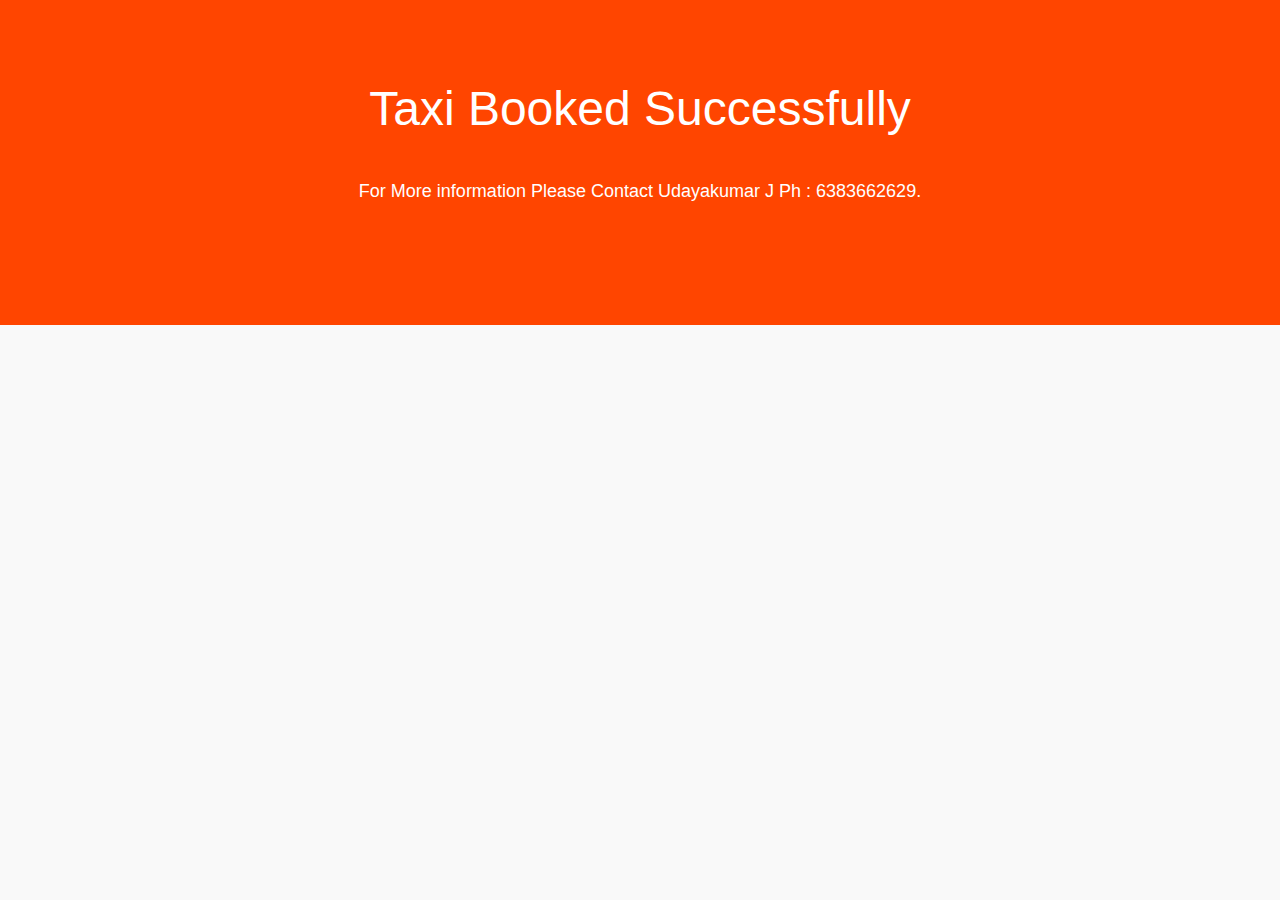
<file: slide.html>
<!DOCTYPE html>
<html lang="en">
<head>
  <meta charset="UTF-8">
  <meta name="viewport" content="width=device-width, initial-scale=1.0">
  <title>Bootstrap Carousel</title>
  <link href="https://cdn.jsdelivr.net/npm/bootstrap@5.3.0-alpha3/dist/css/bootstrap.min.css" rel="stylesheet">
  <link rel="stylesheet" href="styles.css">
</head>
<body>
  
  <section class="section_cta_block">
    <div class="wraper">
      <h2>Taxi Booked Successfully</h2>
      <p>For More information Please Contact Udayakumar J Ph : 6383662629.</p>
    </div>
  </section>

  <script src="https://cdn.jsdelivr.net/npm/bootstrap@5.3.0-alpha3/dist/js/bootstrap.bundle.min.js"></script>
  <script>
    const params = new URLSearchParams(window.location.search);
    const pickup = params.get('pickup');
    const dropoff = params.get('dropoff');
    const date = params.get('date');
    const time = params.get('time');
    const rideType = params.get('rideType');
    console.log(rideType); // Use this value as needed
    const confirmationMessage = `
      Booking Confirmed!
      Pickup: ${pickup}
      Drop-off: ${dropoff}
      Date: ${date}
      Time: ${time}
      Phone Number: ${rideType}
    `;
    document.getElementById("confirmation").innerHTML = confirmationMessage;
  </script>
</body>
</html>
</file>
<file: styles.css>
body {
    font-family: Arial, sans-serif;
    margin: 0;
    padding: 0;
    background-color: #f9f9f9;
  }
  
  img {
    width: 100%; height: 100%; object-fit: contain;
  }

  header {
    background-color: orangered;
    color: #fff;
    padding: 20px;
    text-align: center;
  }
  
  main {
    padding: 20px;
  }
  
  h1, h2, h3, h4, h5, h6 {
    color: #ffffff;
}
a, a:hover, a:focus, a:active {
    text-decoration: none;
    outline: none;
}
ul {
    margin: 0;
    padding: 0;
    list-style: none;
}

header {
    position: relative;
    width: 100%;
    background: rgb(0, 0, 0);
    z-index: 99;
}
/*---------header close----------*/
/*-----------header-top------------*/
.header-top {
    padding: 12px 0px 15px 0px;
    background: rgba(0, 0, 0, 0.57);
}
.left_info ul li {
    display: inline-block;
    margin-right: 30px;
}

.left_info a {
    color: #fffefe;
    font-size: 14px;
    font-weight: 500;
}

.left_info i.fa {
    font-size: 19px;
    color: #fff;
    padding-right: 10px;
}

.right_info p {
    color: #fff;
    font-size: 14px;
    font-weight: 500;
    line-height: 20px;
    margin: 0;
}

.left_info {
    text-align: right;
}

.right_info i.fa {
    font-size: 26px;
    margin-right: 10px;
    position: relative;
    bottom: -4px;
}

header i.fa.fa-mobile {
    bottom: -4px;
    font-size: 26px;
    position: relative;
    border: 40px;
    font-weight: 500;
}

.left_info ul li:last-child {
    margin: 0px !IMPORTANT;
}
.header-main {
    padding: 21px 0;
    border-top: 1px solid #424242;
}
/*-----------header-top Close------------*/
/*-----------header-menu------------*/
nav#cssmenu ul {
    float: right;
    margin-top: 13px;
}
.logo{position:relative;z-index:123;padding:10px;font:18px verdana;color:#6DDB07;float:left;}
.logo img {
    max-width: 170px;
}
.logo a{color:#fff; text-decoration: none;}
#cssmenu,#cssmenu ul,#cssmenu ul li,#cssmenu ul li a,#cssmenu #head-mobile{border:0;list-style:none;line-height:1;display:block;position:relative;-webkit-box-sizing:border-box;-moz-box-sizing:border-box;box-sizing:border-box}
#cssmenu:after,#cssmenu > ul:after{content:".";display:block;clear:both;visibility:hidden;line-height:0;height:0}
#cssmenu #head-mobile{display:none}
#cssmenu > ul > li{float:left}
#cssmenu > ul > li > a {
    padding: 9px 17px;
    font-size: 16px;
    letter-spacing: 1px;
    text-decoration: none;
    color: #efefef;
}
#cssmenu > ul > li:hover > a, #cssmenu ul li.active a {
    color: #fff;
}
#cssmenu > ul > li:hover, #cssmenu ul li.active:hover, #cssmenu ul li.active, #cssmenu ul li.has-sub.active:hover {
    background: #f82249!important;
    -webkit-transition: background .3s ease;
    -ms-transition: background .3s ease;
    transition: background .3s ease;
}
#cssmenu > ul > li.has-sub > a{padding-right:30px}
#cssmenu > ul > li.has-sub > a:after{position:absolute;top:17px;right:11px;width:8px;height:2px;display:block;background:#ddd;content:''}
#cssmenu > ul > li.has-sub > a:before {
    position: absolute;
    top: 14px;
    right: 14px;
    display: block;
    width: 2px;
    height: 8px;
    background: #ddd;
    content: '';
    -webkit-transition: all .25s ease;
    -ms-transition: all .25s ease;
    transition: all .25s ease;
}

#cssmenu > ul > li.has-sub:hover > a:before{top:23px;height:0}
#cssmenu ul ul {
    position: absolute;
    left: -9999px;
    margin-top: 0;
}
#cssmenu ul ul li{height:0;-webkit-transition:all .25s ease;-ms-transition:all .25s ease;background:#333;transition:all .25s ease}
#cssmenu ul ul li:hover{}
#cssmenu li:hover > ul{left:auto}
#cssmenu li:hover > ul > li{height:35px}
#cssmenu ul ul ul{margin-left:100%;top:0}
#cssmenu ul ul li a {
    border-bottom: 1px solid rgba(150,150,150,0.15);
    padding: 11px 15px;
    width: 190px;
    font-size: 12px;
    text-decoration: none;
    color: #ddd;
    font-weight: 400;
}
#cssmenu ul ul li:last-child > a,#cssmenu ul ul li.last-item > a{border-bottom:0}
#cssmenu ul ul li:hover > a,#cssmenu ul ul li a:hover{color:#fff}
#cssmenu ul ul li.has-sub > a:after{position:absolute;top:16px;right:11px;width:8px;height:2px;display:block;background:#ddd;content:''}
#cssmenu ul ul li.has-sub > a:before{position:absolute;top:13px;right:14px;display:block;width:2px;height:8px;background:#ddd;content:'';-webkit-transition:all .25s ease;-ms-transition:all .25s ease;transition:all .25s ease}
#cssmenu ul ul > li.has-sub:hover > a:before{top:17px;height:0}
#cssmenu ul ul li.has-sub:hover,#cssmenu ul li.has-sub ul li.has-sub ul li:hover{background:#363636;}
#cssmenu ul ul ul li.active a{border-left:1px solid #333}
#cssmenu > ul > li.has-sub > ul > li.active > a,#cssmenu > ul ul > li.has-sub > ul > li.active> a{border-top:1px solid #333}

@media screen and (max-width:991px){
.logo{position:absolute;top:0;left: 0;width:100%;height:46px;text-align:center;padding:10px 0 0 0 ;float:none}
.logo2{display:none}
nav{width:100%;}
#cssmenu{width:100%}
#cssmenu ul{width:100%;display:none}
#cssmenu ul li {
    width: 100%;
    border-top: 1px solid #444;
    float: left;
}
#cssmenu ul li:hover{
    background: transparent !important;
}
#cssmenu ul ul li,#cssmenu li:hover > ul > li{height:auto}
#cssmenu ul li a,#cssmenu ul ul li a{width:100%;border-bottom:0}
#cssmenu ul ul li a{padding-left:25px}
#cssmenu ul ul li{background:#333!important;}
#cssmenu ul ul li:hover{background:#363636!important}
#cssmenu ul ul ul li a{padding-left:35px}
#cssmenu ul ul li a{color:#ddd;background:none}
#cssmenu ul ul li:hover > a,#cssmenu ul ul li.active > a{color:#fff}
#cssmenu ul ul,#cssmenu ul ul ul{position:relative;left:0;width:100%;margin:0;text-align:left}
#cssmenu > ul > li.has-sub > a:after,#cssmenu > ul > li.has-sub > a:before,#cssmenu ul ul > li.has-sub > a:after,#cssmenu ul ul > li.has-sub > a:before{display:none}
#cssmenu #head-mobile{display:block;padding:23px;color:#ddd;font-size:12px;font-weight:700}
.button{width:55px;height:46px;position:absolute;right:0;top:0;cursor:pointer;z-index: 12399994;}
.button:after{position:absolute;top:22px;right:20px;display:block;height:8px;width:20px;border-top:2px solid #dddddd;border-bottom:2px solid #dddddd;content:''}
.button:before{-webkit-transition:all .3s ease;-ms-transition:all .3s ease;transition:all .3s ease;position:absolute;top:16px;right:20px;display:block;height:2px;width:20px;background:#ddd;content:''}
.button.menu-opened:after{-webkit-transition:all .3s ease;-ms-transition:all .3s ease;transition:all .3s ease;top:23px;border:0;height:2px;width:19px;background:#fff;-webkit-transform:rotate(45deg);-moz-transform:rotate(45deg);-ms-transform:rotate(45deg);-o-transform:rotate(45deg);transform:rotate(45deg)}
.button.menu-opened:before{top:23px;background:#fff;width:19px;-webkit-transform:rotate(-45deg);-moz-transform:rotate(-45deg);-ms-transform:rotate(-45deg);-o-transform:rotate(-45deg);transform:rotate(-45deg)}
#cssmenu .submenu-button{position:absolute;z-index:99;right:0;top:0;display:block;border-left:1px solid #444;height:46px;width:46px;cursor:pointer}
#cssmenu .submenu-button.submenu-opened{background:#262626}
#cssmenu ul ul .submenu-button{height:34px;width:34px}
#cssmenu .submenu-button:after{position:absolute;top:22px;right:19px;width:8px;height:2px;display:block;background:#ddd;content:''}
#cssmenu ul ul .submenu-button:after{top:15px;right:13px}
#cssmenu .submenu-button.submenu-opened:after{background:#fff}
#cssmenu .submenu-button:before{position:absolute;top:19px;right:22px;display:block;width:2px;height:8px;background:#ddd;content:''}
#cssmenu ul ul .submenu-button:before{top:12px;right:16px}
#cssmenu .submenu-button.submenu-opened:before{display:none}
#cssmenu ul ul ul li.active a{border-left:none}
#cssmenu > ul > li.has-sub > ul > li.active > a,#cssmenu > ul ul > li.has-sub > ul > li.active > a{border-top:none}
}

img{
    width: 100%;
}
div#slider-home .carousel-item::before {
    background: #0000005c;
    content: "";
    position: absolute;
    width: 100%;
    height: 100%;
}
#slider-home h3 {
    text-transform: capitalize;
    font-size: 50px;
}

#slider-home p {
    font-size: 23px;
}

#slider-home .btn {
    background: #f82249;
    color: #fff;
    padding: 12px 30px !important;
    font-size: 18px;
    text-transform: uppercase;
    letter-spacing: 1px;
    margin-top: 10px;
    margin-bottom: 30px;
}
#slider-home .btn:hover{    
    background: #ffffff;
    color: #f82249;
}

  .sectionForm {
    display: flex;
    align-items: center;
    justify-content: center;
  }

  .booking-form {
    /* width: 100%;
    background: #fff;
    padding: 20px;
    border-radius: 8px;
    box-shadow: 0 4px 6px rgba(0, 0, 0, 0.1); */
    background-color: #FFF;
    padding: 30px;
    position: relative;
    top: -10px;
    border-radius: 10px;
    box-shadow: rgba(99, 99, 99, 0.2) 0px 2px 8px 0px;
    border-right: 4px solid #FC8404;
    border-top: 4px solid #FC8404;
    width: 80%;
  }
  
  .booking-form label {
    display: block;
    margin: 10px 0 5px;
  }
  
  .booking-form h2 {
    text-align: center;
  }

  .booking-form button {
    margin-top: 40px;
  }

  /* .booking-form input, .booking-form select, .booking-form {
    width: 90%;
    padding: 10px;
    margin: 5px 0 15px;
    border: 1px solid #ccc;
    border-radius: 4px;
  } */
  
  /* .booking-form button {
    background-color: #28a745;
    color: white;
    font-size: 16px;
    cursor: pointer;
  }
  
  .booking-form button:hover {
    background-color: #218838;
  } */
  
  #confirmation {
    max-width: 600px;
    margin: 20px auto;
    text-align: center;
  }
  
  .container_bg {
    background-image: url('images/pngtree-black-modern-stylish-sports-car-with-neon-lights-and-smoke-image_15673726.jpg');
    background-position: center;
    background-repeat: no-repeat;
    background-size: cover;
  }

  .carousel-inner {
    height: 100vh;
    width: 100%;
  }

  .carousel-item {
    height: 100%;
  }

  .page-wrapper
{
      /* position: absolute; */
    bottom: 0;
    width: 100%;
    z-index: 11111;
    top: 35px;
}

footer p, footer strong, footer b, footer {
    color: #b0b0b0;
}

.footer-top {
    background: #303030;
    background-size: cover;
    background-position: center;
    padding: 0 0 20px;
    font-family: rubik;
  padding-top:30px;
  
}

.footer-top, .footer-bottom {
    background-color: #1c1f2f;
}

.footer-bottom {
    padding: 15px 0;
    border-top: 1px solid #313646;
    background-color: #181828 !important;
    color: #b0b0b0;
    font-family: rubik;
}

.footer-site-info {
    font-size: 92.86%;
}
#footer-navigation, #footer-navigation li a:hover, .custom-footer, .custom-footer li a:hover {
    color: white;
}

#footer-navigation, #footer-navigation li a, .custom-footer, .custom-footer li a {
    color: #99a9b5;
    padding-top: 15px;
}

.footer-bottom ul {
    margin: 0;
}
.inline-inside {
    font-size: 0;
    line-height: 0;
}
.clearfix:after, .clearfix:before {
    content: "";
    display: table;
}
#footer-menu li {
    display: inline-block;
    padding: 0 21px;
    position: relative;
    line-height: 1;
}

#footer-navigation, #footer-navigation li a, .custom-footer, .custom-footer li a {
    color: #99a9b5;
    padding-top: 15px;
}

#footer-navigation, #footer-navigation li a, .custom-footer, .custom-footer li a {
    color: #99a9b5;
    padding-top: 15px;
}
#footer-menu li+li:before {
    content: '';
    width: 0;
    height: 100%;
    position: absolute;
    left: -1px;
    top: 0;
    font-size: 0;
    border-left: 1px solid #232234;
    border-right: 1px solid #333146;
}


navigation li a, .custom-footer, .custom-footer li a {
    color: #99a9b5;
    padding-top: 15px;
}

#footer-socials {
    text-align: right;
}

#footer-socials .socials {
    text-align: right;
    margin: 0 -7px;
    display: inline-block;
    vertical-align: middle;
}

a.socials-item {
    display: inline-block;
    vertical-align: top;
    text-align: center;
    -o-transition: all 0.3s;
    -webkit-transition: all 0.3s;
    transition: all 0.3s;
    margin: 0 5px;
    line-height: 16px;
    padding: 10px;
    border-radius: 50%;
    background-color: #141421;
    border: 1px solid #2e2e4c;
    box-shadow: 3px 9px 16px rgb(0,0,0,0.4), -3px -3px 10px rgba(255,255,255, 0.06), inset 14px 14px 26px rgb(0,0,0,0.3), inset -3px -3px 15px rgba(255,255,255, 0.05);
}

.socials-item i {
    display: inline-block;
    font-weight: normal;
    width: 1em;
    height: 1em;
    line-height: 1;
    font-size: 16px;
    text-align: center;
    vertical-align: top;
    font-feature-settings: normal;
    font-kerning: auto;
    font-language-override: normal;
    font-size-adjust: none;
    font-stretch: normal;
    font-style: normal;
    font-synthesis: weight style;
    font-variant: normal;
    font-weight: normal;
    text-rendering: auto;
}

.facebook {
    color: #4e64b5;
}

.twitter {
    color: #00aced;
}
.instagram {
    color: #9a8f62;
}
.youtube {
    color: #c82929;
}

.telegram {
    color: #2ca5e0;
}


a.socials-item:hover {
    box-shadow: 0 0px 20px rgba(84, 1, 74, 0.7);
    border-color: rgba(255, 6, 224, 0.61);
    background: linear-gradient(to right, rgba(255, 9, 9, 0.12941176470588237), #c000ffb5, rgba(255, 0, 94, 0.14));
}

.footer-bottom a:hover {
    color: white;
}


footer p, footer li {
    font-size: 15px;
    line-height: 22px;
}


.widget {
    margin-bottom: 50px;
}

.footer-title {
    margin-bottom: 40px;
    color: #fff;
    font-weight: 500;
    text-transform: capitalize;
    padding-bottom: 15px;
    font-size: 16px;
    position: relative;
}

.footer-title:after {
    width: 50px;
    background: #fff;
    opacity: 0.2;
    height: 1px;
    content: "";
    position: absolute;
    bottom: 0;
    left: 0;
}

.gem-contacts-item {
    padding-top: 10px;
    font-size: 15px;
}

.gem-contacts-item i {
    padding-right: 10px;
}

footer .widget ul {
    list-style: none;
    margin-top: 5px;
}

.posts li {
    border-bottom: 1px solid #393d50;
    padding-bottom: 12px;
    padding-top: 6px;
}

footer p, footer li {
    font-size: 15px;
    line-height: 22px;
}

.gem-pp-posts-date {
    color: #00bcd4;
    font-size: 89.5%;
}

footer p {
    line-height: 24px;
    margin-bottom: 10px;font-size: 15px;
}

.wpcf7-form-control-wrap .wpcf7-form-control {
    padding: 7px!important;
    width: 100%;
}

.wpcf7-form-control-wrap input {
    background: #1c1f2f;
    overflow: hidden;
    border: 1px solid #2e344d;
    background-color: #1c1f2f;
    box-shadow: 10px 10px 36px rgb(0,0,0,0.5), -13px -13px 23px rgba(255,255,255, 0.03);
    border-radius: 5px;
    transition: all 0.3s ease-in-out 0s;
}

.wpcf7-form-control-wrap input:hover {
    background-color: transparent;
    box-shadow: 10px 10px 36px rgb(0,0,0,0.5), -13px -13px 23px rgba(255,255,255, 0.03), inset 14px 14px 70px rgb(0,0,0,0.2), inset -15px -15px 30px rgba(255,255,255, 0.04);
    border-color: rgba(255, 255, 255, 0.2);
    color: white;
}

.wpcf7 .wpcf7-form .contact-form-footer textarea {
    height: 160px;
    width: 100%;
}

.wpcf7-form-control-wrap textarea:hover {
    background-color: transparent;
    box-shadow: 10px 10px 36px rgb(0,0,0,0.5), -13px -13px 23px rgba(255,255,255, 0.03), inset 14px 14px 70px rgb(0,0,0,0.2), inset -15px -15px 30px rgba(255,255,255, 0.04);
    border-color: rgba(255, 255, 255, 0.2);
    color: white;
}

.wpcf7-form-control-wrap textarea {
    background: #1c1f2f;
    overflow: hidden;
    border: 1px solid #2e344d;
    background-color: #1c1f2f;
    box-shadow: 10px 10px 36px rgb(0,0,0,0.5), -13px -13px 23px rgba(255,255,255, 0.03);
    border-radius: 5px;
    transition: all 0.3s ease-in-out 0s;
}

textarea {
    overflow: auto;
    resize: vertical;
}

.wpcf7 .wpcf7-form .contact-form-footer .wpcf7-submit {
    width: 100%;
    padding: 11px;
    margin: 0;
    line-height: 0;
}
.wpcf7-form .contact-form-footer .wpcf7-submit {
    background-color: #394050;
    color: #99a9b5;
    border: none;
    cursor: pointer;
    padding: 15px 40px;
    font-size: 14px;
    font-weight: 400;
    transition: all 0.5s;
    letter-spacing: 2px;
    color: rgba(255,255,255,.5);
    box-shadow: none;
    text-transform: uppercase;
    outline: none !important;
    background-color: #1c1f2f;
    border-radius: 5px;
    min-width: 140px;
    /* box-shadow: 10px 10px 36px rgb(0,0,0,0.5), -13px -13px 23px rgba(255,255,255, 0.03), inset 14px 14px 70px rgb(0,0,0,0.2), inset -15px -15px 30px rgba(255,255,255, 0.04); */
    box-shadow: 3px 9px 16px rgb(0,0,0,0.4), -3px -3px 10px rgba(255,255,255, 0.06), inset 14px 14px 26px rgb(0,0,0,0.3), inset -3px -3px 15px rgba(255,255,255, 0.05);
    border-width: 1px 0px 0px 1px;
    border-style: solid;
    border-color: #2e344d;
    transition: all 0.3s ease-in-out 0s;
}

.wpcf7-form input[type=submit] {
    height: 40px;
    line-height: 21px;
    padding: 10px 40px;
    font-size: 14px;
}

.posts li a {
    color: #99a9b5;
}

.wpcf7-form .contact-form-footer .wpcf7-submit:hover {
    box-shadow: 0 0px 20px rgba(84, 1, 74, 0.7);
    border-color: rgba(255, 6, 224, 0.61);
    background: linear-gradient(to right, rgba(255, 9, 9, 0.12941176470588237), #c000ffb5, rgba(255, 0, 94, 0.14));
    color: white;
}

img {
    border-style: none;
    height: auto;
    max-width: 100%;
    vertical-align: middle;
}
.widget_gallery a {
    display: inline-block;
}
footer .widget ul {
    list-style: none;
    margin-top: 5px;
}
.widget_gallery ul {
    padding-left: 0;
    display: table;
}

.widget_gallery li {
    display: inline-block;
    width: 33.33%;
    float: left;
    transition: all 0.5s;
    -webkit-transition: all 0.5s;
    -moz-transition: all 0.5s;
    -o-transition: all 0.5s;
    padding: 2px;
}

.widget_gallery.gallery-grid-4 li {
    width: 30%;
}


#waterdrop {
    height: 30px;
}

#waterdrop canvas {
    bottom: -70px !important;
}

.footer-site-info
{
  padding-top: 10px;
}

* {
    margin: 0;
    padding: 0;
  }
  
  html {
    font-family: "Open Sans", sans-serif;
  }
  
  @import url("https://fonts.googleapis.com/css2?family=Open+Sans:wght@300;400;600;700;800&display=swap");
  
  a {
    text-decoration: none;
    font-size: 16px;
  }
  
  .section_cta_block {
    background-color: orangered;
    padding: 80px 0;
    color: white;
  }
  
  .wraper {
    max-width: 800px;
    padding: 0 5%;
    margin: 0 auto;
    text-align: center;
  }
  
  h2 {
    font-size: 48px;
    font-style: black;
  }
  
  .wraper p {
    margin-top: 40px;
    margin-bottom: 40px;
    font-size: 18px;
  }
  
  .cta01,
  .cta02,
  .cta03 {
    text-decoration: none;
    margin-top: 16px;
    margin-right: 8px;
    margin-left: 8px;
    display: inline-block;
    background-color: white;
    color: orangered;
    padding: 12px 36px;
    border-radius: 40px;
    font-weight: 600;
    text-transform: uppercase;
    /*box-shadow: 0px 2px 10px #ddd; */
  }
  .cta01 {
    background-color: white;
    color: orangered;
    box-shadow: 0px 4px 4px rgba(0, 0, 0, 0.2);
  }
  
  .cta02 {
    background-color: transparent;
    color: white;
    box-shadow: inset 0px 0px 0px 2px white;
  }
  
  .cta03 {
    background-color: orangered;
    color: white;
    box-shadow: 0px 4px 4px rgba(0, 0, 0, 0.2);
  }
  
  .cta01:hover,
  .cta02:hover {
    text-decoration: underline;
  }
  
  .cta01:hover {
    background-color: transparent;
    color: white;
    box-shadow: inset 0px 0px 0px 2px white;
  }
  .cta02:hover {
    background-color: white;
    color: orangered;
  }
  
  .cta03:hover {
    background-color: white;
    color: orangered;
  }
  
  /* Related CARDS CARS */
  
  .related_heading {
    width: 100%;
  }
  
  .section_cars {
    background-color: white;
    padding: 80px 0;
    margin: 0 auto;
    text-align: center;
    display: flex;
    align-content: center;
    justify-content: center;
  }
  
  .cars_wraper {
    max-width: 800px;
    padding: 0 5%;
    margin: 0 auto;
    text-align: center;
    list-style: none;
    background-color: red;
  }
  
  /*.cars_wrapper {
    max-width: 1000px;
    padding: 0 5%;
    margin: 0 auto;
    text-align: center;
    list-style: none;
  } */
  
  .card_item {
    max-width: 410px;
    background-color: lig;
    margin: 24px;
    border-radius: 20px;
    float: left;
    padding: 24px 24px 40px 24px;
    box-shadow: 0px 6px 20px rgba(0, 0, 0, 0.15);
  }
  
  .card_item figure img {
    margin: 0 auto;
    padding: 0;
    max-width: 280px;
    border-radius: 10px 10px 0 0;
  }
  
  .card_item h5 {
    font-size: 22px;
    margin: 0 auto;
    padding: 10px;
    text-align: center;
    color: black;
  }
  
  .card_item p {
    margin: 0 auto;
    padding: 20px;
    text-align: center;
    color: #aaa;
  }
  
  .card_item:hover {
    box-shadow: 0px 6px 20px rgba(0, 0, 0, 0.05);
  }
  
  
  
  .wot {
    background-color: white;
    padding: 80px 0;
    margin: 0 auto;
    text-align: center;
    display: flex;
    align-content: center;
    justify-content: center;
  }
  
  .wot_wraper {
    max-width: 800px;
    padding: 0 5%;
    margin: 0;
    text-align: left;
  }
  
  .wot_wraper h2 {
    margin-bottom: 24px;
  }
  
  .wot_wraper h3 {
    margin-bottom: 16px;
  }
  
  .wot_wraper p {
    margin-bottom: 24px;
  }
  
  .wot_wraper figure {
    margin-bottom: 24px;
  }
  
  .wot_wraper small {
    margin-bottom: 24px;
    color: grey;
  }
  .wot_wraper hr {
    margin: 24px 0;
  }
  
  .wot_wraper ul li {
    margin-bottom: 16px;
  }
</file>
